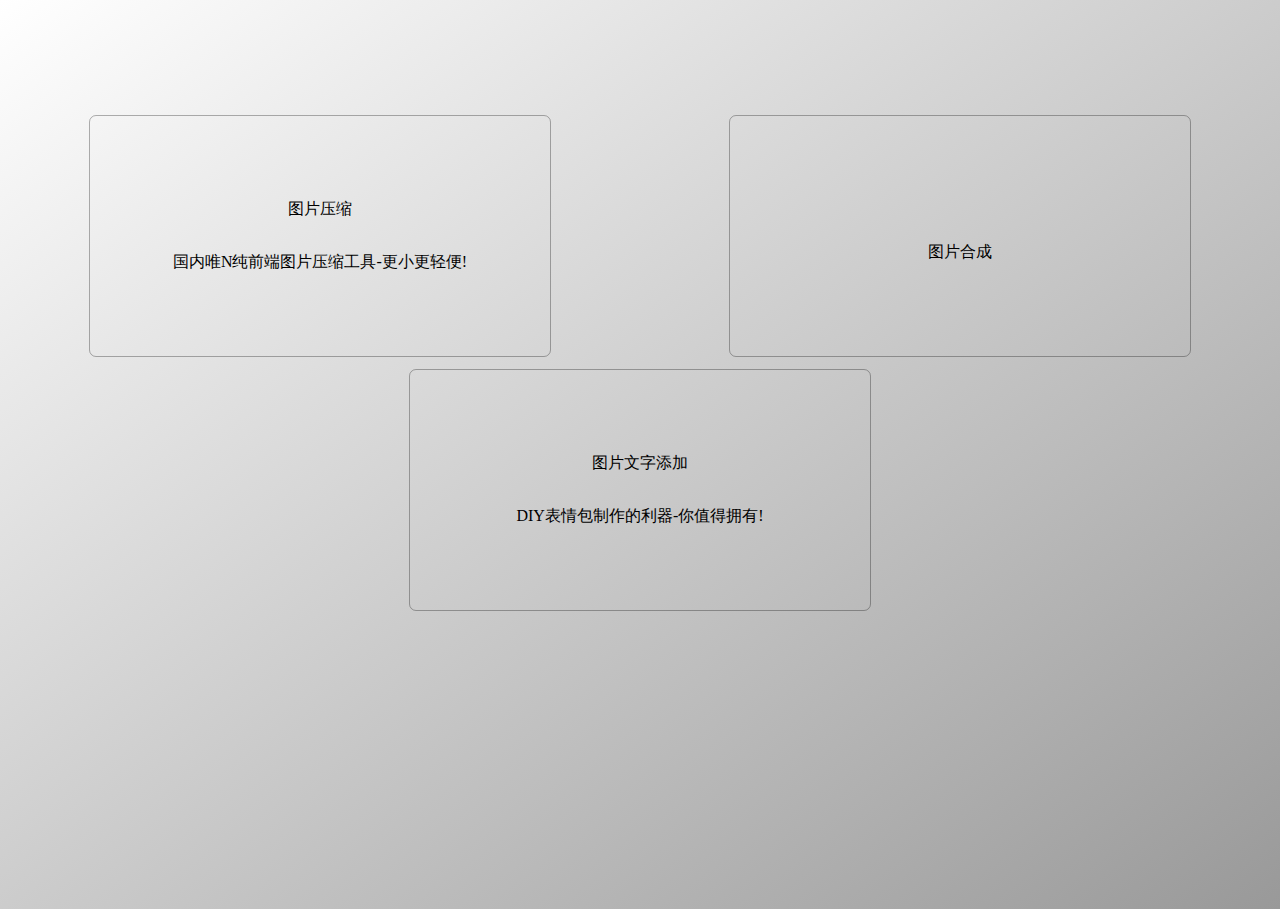
<file: index.html>
<!DOCTYPE html>
<html>
	<head>
		<meta charset="utf-8">
		<title>小梦在线图片处理工具-性感小梦，在线处理</title>
		<link rel="icon" href="img/mxc_16x16.png" type="image/png" sizes="16x16">
		<link 
			rel="subresource stylesheet"
			href="https://cdnjs.cloudflare.com/ajax/libs/animate.css/4.0.0/animate.min.css"
		 />
		 <style>
			 html{
				 width: 100%;
				 min-height: 100%;
			 }
			 body{
				 margin: 0;
				 padding: 0;
				 background: linear-gradient(to bottom right, rgba(255,255,255,.6) , rgba(0,0,0,.4));
			 }
			 a{
				 text-decoration: none;
				 outline: none;
				 color: #000000;
			 }
			 .index{
				 width: 100%;
				 min-height: 101vh;
				 box-sizing: border-box;
				 padding-top: 9%;
			 }
			 .cent{
				width: 100%;
				height: 100%;
				display: flex;
				flex-direction: row;
				justify-content: space-around;
				flex-wrap: wrap;
			 }
			 .cent .left{
				 position: relative;
				 width: 36%;
				 height: 15rem;
				 border: 0.0625rem solid rgba(0,0,0,.3);
				 border-radius: 0.4375rem;
				 text-align: center;
				 animation: zoomInLeft;
				 animation-duration: 1.3s;
				 display: flex;
				 flex-direction: column;
				 justify-content: center;
				 transition: all .6s;
				 cursor: pointer;
				 overflow: hidden;
			 }
			 .left a{
				 position: absolute;
				 top: 0;
				 width: 100%;
				 height: 100%;
				 z-index: 2;
			 }
			 .left:hover{
				 box-shadow: 0.125rem 0.125rem 0.25rem rgba(0,0,0,.3);
				 transform: translateY(-0.625rem);
			 }
			 .left:hover .left-bot{
				 animation: heartBeat;
				 font-weight: 400;
				 animation-duration: 1.7s;
			 }
			 .cent .right{
				position: relative;
			 	width: 36%;
			 	height: 15rem;
			 	border: 0.0625rem solid rgba(0,0,0,.3);
			 	border-radius: 0.4375rem;
				text-align: center;
				line-height: 15rem;
			 	animation: zoomInRight;
			 	animation-duration: 1.4s;
				transition: all .6s;
				cursor: pointer;
				overflow: hidden;
			 }
			 .right a{
				 position: absolute;
				 top: 0;
				 left: 0;
				 width: 100%;
				 height: 100%;
				 z-index: 100;
			 }
			 .right:hover{
				 box-shadow: 0.125rem 0.125rem 0.25rem rgba(0,0,0,.3);
				 transform: translateY(-0.625rem);
			 }
			 .right:hover p{
				 animation: swing;
				 animation-duration: 1.6s;
			 }
			 .bot-lef{
				 margin-top: 0.75rem;
			 }
			 @media screen and (max-width:697px) {
				 .index{
					 padding-top: 5%;
				 }
			 	.cent .left{
					width: 50%;
					margin-top: 0.75rem;
				}
				.cent .right{
					width: 50%;
					margin-top: 0.9125rem;
				}
			 }
		 </style>
	</head>
	<body>
		<div class="index">
			<div class="cent">
				<div class="left">
					<p class="left-top">图片压缩</p>
					<p class="left-bot">国内唯N纯前端图片压缩工具-更小更轻便!</p>
					<a href="compress.html"></a>
				</div>
				<div class="right">
					<p>图片合成</p>
					<a href="combine.html"></a>
				</div>
				<div class="left bot-lef">
					<p class="left-top">图片文字添加</p>
					<p class="left-bot">DIY表情包制作的利器-你值得拥有!</p>
					<a href="addtext.html"></a>
				</div>
			</div>
		</div>
	</body>
	<script>
		document.title="loading..."
		setTimeout(()=>{
			document.title="小梦在线图片处理工具-性感小梦，在线处理"
		},1000)
		if(navigator.userAgent.includes("iPhone") || navigator.userAgent.includes('Android')){
			document.querySelectorAll('.left')[0].style.cssText+="width:50%;margin-top:4.75rem"
			document.querySelectorAll('.left')[1].style.cssText+="width:50%;margin-top:4.75rem"
			document.querySelector('.right').style.cssText+="width:50%;margin-top:4.9125rem"
		}
	</script>
</html>
</file>
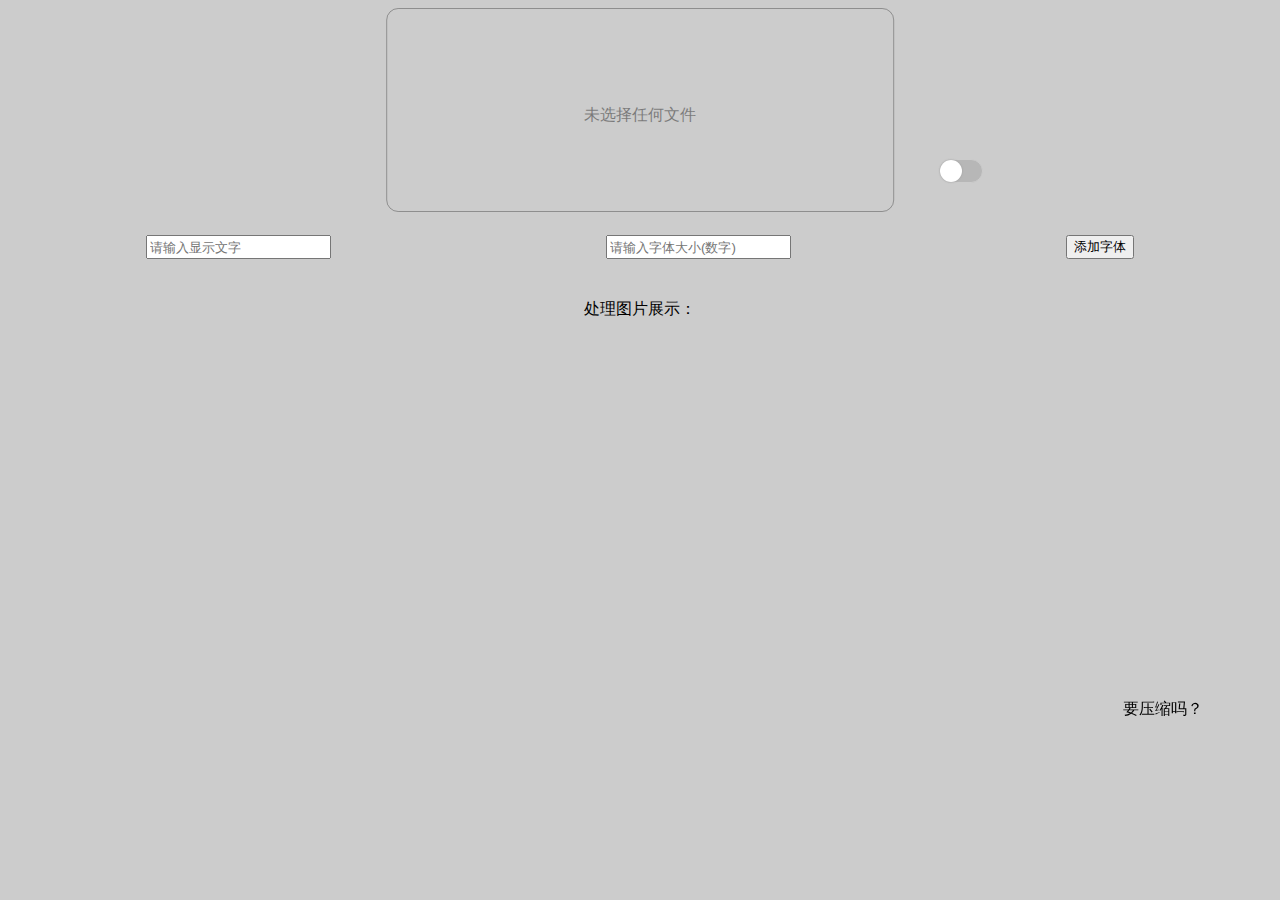
<file: addtext.html>
<!DOCTYPE html>
<html>
	<head>
		<meta charset="utf-8">
		<title>小梦图片处理-为你的图片添加上喜欢的文字吧！</title>
		<link rel="icon" href="img/mxc_16x16.png" type="image/png" sizes="16x16">
		<link
		    rel="stylesheet"
		    href="https://cdnjs.cloudflare.com/ajax/libs/animate.css/4.0.0/animate.min.css"
		/>
		<style>
			html{
				width: 100%;
				height: 100vh;
				background: rgba(0,0,0,.2);
			}
			#files{
				position: relative;
				width: 40%;
				height: 0;
				padding-bottom: 16%;
				border-radius: .75rem;
				margin-left: 50%;
				transform: translateX(-50%);
				border: 1px solid rgba(0,0,0,.3);
				text-align: center;
				overflow: hidden;
			}
			#files .hid{
				position: absolute;
				opacity: .4;
				transition: opacity .4s;
				z-index: 2;
				top: 50%;
				left: 50%;
				transform: translate(-50%,-100%);
				/* 元素遮罩层不遮挡下方元素的代码 */
				-webkit-pointer-events: none;
				-moz-pointer-events: none;
				-ms-pointer-events: none;
				-o-pointer-events: none;
				pointer-events: none;
			}
			#files #file{
				width: 100%;
				height: 0;
				padding-bottom: 40%;
				outline: none;
				box-sizing: border-box;
				background: white;
				/* 去掉webkit内核里默认的样式 */
				-webkit-appearance: none;
				/* 去掉webkit内核里默认的点击效果 */
				-webkit-tap-highlight-color: rgba(0,0,0,0);
			}
			#bottomview{
				width: 100%;
				margin-top: 2.5rem;
				text-align: center;
			}
			#bottomview .filebox{
				margin-left: 50%;
				transform: translateX(-50%);
				margin-top: 0.325rem;
			}
			
			.isY{
				position: absolute;
				top: 8.25rem;
				right: 23vw;
				box-sizing: content-box;
				width: 2.6rem;
				height: 1.4rem;
				border: 1px solid #ccc;
				outline: 0;
				border-radius: .75rem;
				background-color: rgba(0, 0, 0, 0.1);
				transition: background-color .3s, border .3s;
				 /* 去掉webkit内核里默认的样式 */
				-webkit-appearance: none;
				 /* 去掉webkit内核里默认的点击效果 */
				-webkit-tap-highlight-color: rgba(0, 0, 0, 0);
			}
			@media screen and (min-width:996px){
				.isY{
					top: 9.75rem;
				}
			}
			@media screen and (max-width:905px) and (min-width:802px){
				.isY{
					top: 7.25rem;
				}
			}
			@media screen and (max-width:800px){
				.isY{
					top: 5.75rem;
				}
			}
			.isY:checked{
				border-color: #07C160;
				background-color: #07C160;
			}
			.isY::after{
				content: " ";
				position: absolute;
				top: 0;
				left: 0;
				width: 1.4rem;
				height: 1.4rem;
				border-radius: .7rem;
				background-color: #FFFFFF;
				box-shadow: 0 0 2px #999;
				transition: left .3s;
			}
			.isY:checked::after{
				left: 1.2rem;
			}
			.input{
				width: 100%;
				margin-top: 1.4375rem;
				display: flex;
				flex-direction: row;
				justify-content: space-around;
				text-align: center;
			}
			.fix{
				position: fixed;
				bottom: 20%;
				right: 6%;
				z-index: 200;
				cursor: pointer;
			}
		</style>
	</head>
	<body>
		<div id="files">
			<p class="hid">未选择任何文件</p>
			<input id="file" type="file" accept="image/*" style="opacity: 0;">
		</div>
		<input type="checkbox" title="是否自动下载" class="isY" />
		<div class="input">
			<input id="mxcText" type="text" maxlength="15" placeholder="请输入显示文字" />
			<input id="mxcTexts" type="text" maxlength="2" placeholder="请输入字体大小(数字)" />
			<input type="button" value="添加字体" id="onInput" />
		</div>
			
		<div id="bottomview">
			处理图片展示：
			<div class="filebox"></div>
		</div>
		
		<div class="fix" title="图片文字合成后才能点击此按钮">要压缩吗？</div>
		
		<script src="./js/addfile.js"></script>
	</body>
</html>
</file>
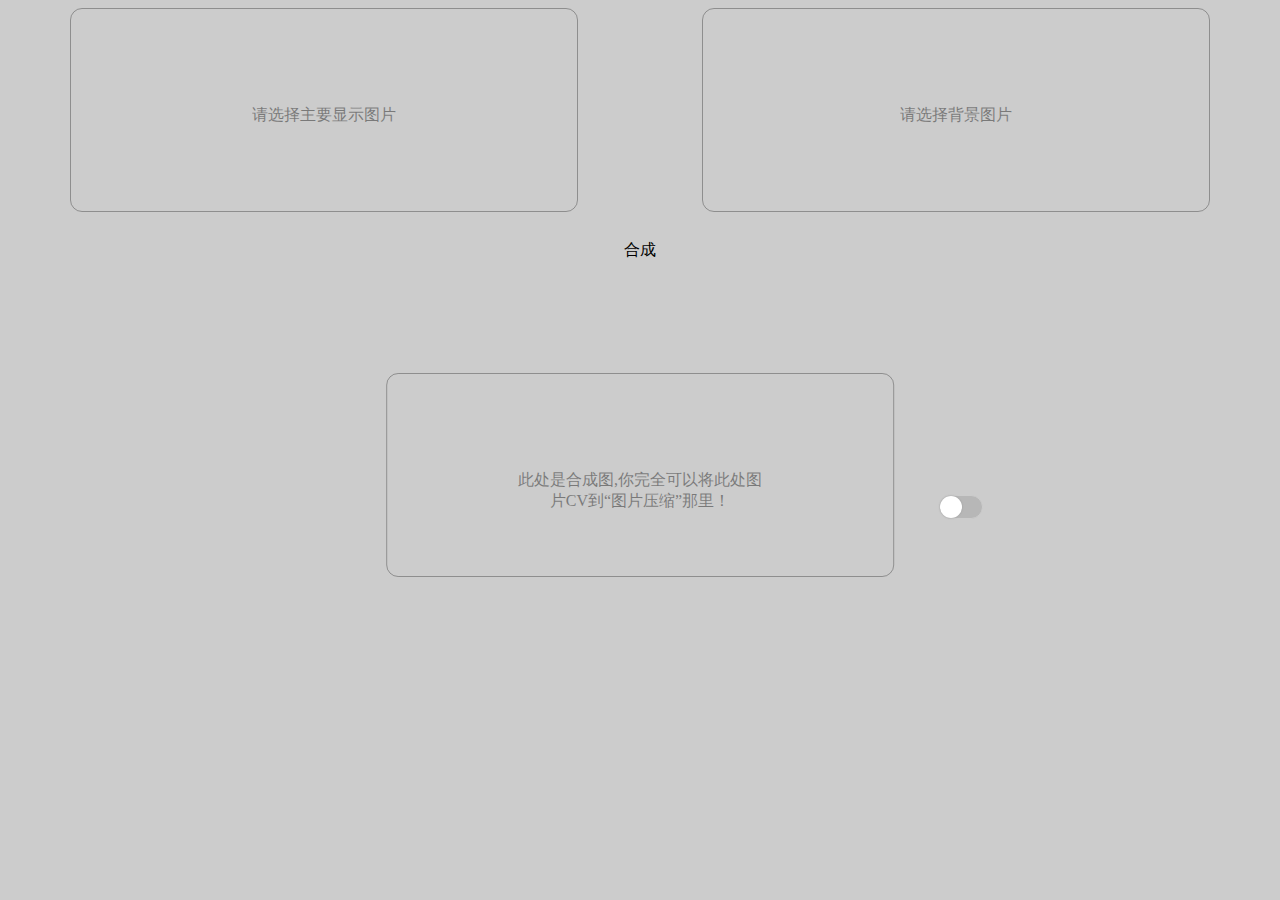
<file: combine.html>
<!DOCTYPE html>
<html>
	<head>
		<meta charset="utf-8">
		<title>制作你想要的合成图！</title>
		<link rel="icon" href="img/mxc_16x16.png" type="image/png" sizes="16x16">
		<style>
			html{
				width: 100%;
				height: 100vh;
				background: rgba(0,0,0,.2);
			}
			.show{
				display: flex;
				width: 100%;
				flex-direction: row;
				justify-content: space-around;
			}
			.show #fileso,#filest{
				position: relative;
				width: 40%;
				height: 0;
				padding-bottom: 16%;
				border-radius: .75rem;
				border: 1px solid rgba(0,0,0,.3);
				text-align: center;
				overflow: hidden;
			}
			#fileso .hid{
				position: absolute;
				opacity: .4;
				transition: opacity .4s;
				z-index: 2;
				top: 50%;
				left: 50%;
				transform: translate(-50%,-100%);
				/* 元素遮罩层不遮挡下方元素的代码 */
				-webkit-pointer-events: none;
				-moz-pointer-events: none;
				-ms-pointer-events: none;
				-o-pointer-events: none;
				pointer-events: none;
			}
			#fileso #fileo{
				width: 100%;
				height: 0;
				padding-bottom: 40%;
				outline: none;
				box-sizing: border-box;
				background: white;
				/* 去掉webkit内核里默认的样式 */
				-webkit-appearance: none;
				/* 去掉webkit内核里默认的点击效果 */
				-webkit-tap-highlight-color: rgba(0,0,0,0);
			}
			#filest .hid{
				position: absolute;
				opacity: .4;
				transition: opacity .4s;
				z-index: 2;
				top: 50%;
				left: 50%;
				transform: translate(-50%,-100%);
				/* 元素遮罩层不遮挡下方元素的代码 */
				-webkit-pointer-events: none;
				-moz-pointer-events: none;
				-ms-pointer-events: none;
				-o-pointer-events: none;
				pointer-events: none;
			}
			#filest #filet{
				width: 100%;
				height: 0;
				padding-bottom: 40%;
				outline: none;
				box-sizing: border-box;
				background: white;
				/* 去掉webkit内核里默认的样式 */
				-webkit-appearance: none;
				/* 去掉webkit内核里默认的点击效果 */
				-webkit-tap-highlight-color: rgba(0,0,0,0);
			}
			#filess{
				position: relative;
				width: 40%;
				height: 0;
				padding-bottom: 16%;
				border-radius: .75rem;
				margin-left: 50%;
				transform: translateX(-50%);
				border: 1px solid rgba(0,0,0,.3);
				text-align: center;
				overflow: hidden;
				margin-top: 7rem;
			}
			#filess .hids{
				position: absolute;
				opacity: .4;
				transition: opacity .4s;
				z-index: 2;
				top: 50%;
				left: 50%;
				transform: translate(-50%,-50%);
				/* 元素遮罩层不遮挡下方元素的代码 */
				-webkit-pointer-events: none;
				-moz-pointer-events: none;
				-ms-pointer-events: none;
				-o-pointer-events: none;
				pointer-events: none;
			}
			#bto{
				text-align: center;
				padding-top: 1.75rem;
				cursor: pointer;
			}
			.isY{
				position: absolute;
				top: 27.75rem;
				right: 23vw;
				box-sizing: content-box;
				width: 2.6rem;
				height: 1.4rem;
				border: 1px solid #ccc;
				outline: 0;
				border-radius: .75rem;
				background-color: rgba(0, 0, 0, 0.1);
				transition: background-color .3s, border .3s;
				 /* 去掉webkit内核里默认的样式 */
				-webkit-appearance: none;
				 /* 去掉webkit内核里默认的点击效果 */
				-webkit-tap-highlight-color: rgba(0, 0, 0, 0);
			}
			@media screen and (min-width:996px){
				.isY{
					top: 30.75rem;
				}
			}
			@media screen and (max-width:900px) and (min-width:750px){
				.isY{
					top: 25.75rem;
				}
			}
			@media screen and (max-width:800px){
				.isY{
					top: 23.45rem;
				}
			}
			.isY:checked{
				border-color: #07C160;
				background-color: #07C160;
			}
			.isY::after{
				content: " ";
				position: absolute;
				top: 0;
				left: 0;
				width: 1.4rem;
				height: 1.4rem;
				border-radius: .7rem;
				background-color: #FFFFFF;
				box-shadow: 0 0 2px #999;
				transition: left .3s;
			}
			.isY:checked::after{
				left: 1.2rem;
			}
		</style>
	</head>
	<body>
		<div class="show">
			<div id="fileso">
				<p class="hid">请选择主要显示图片</p>
				<input id="fileo" type="file" accept="image/*" style="opacity: 0;">
			</div>
			<div id="filest">
				<p class="hid">请选择背景图片</p>
				<input id="filet" type="file" accept="image/*" style="opacity: 0;">
			</div>
		</div>
		<div id="bto">合成</div>
		<div id="filess">
			<p class="hids">此处是合成图,你完全可以将此处图片CV到“图片压缩”那里！</p>
		</div>
		<input type="checkbox" title="是否自动下载" class="isY" />
		
		<script src="./js/combine.js"></script>
	</body>
	
</html>
</file>
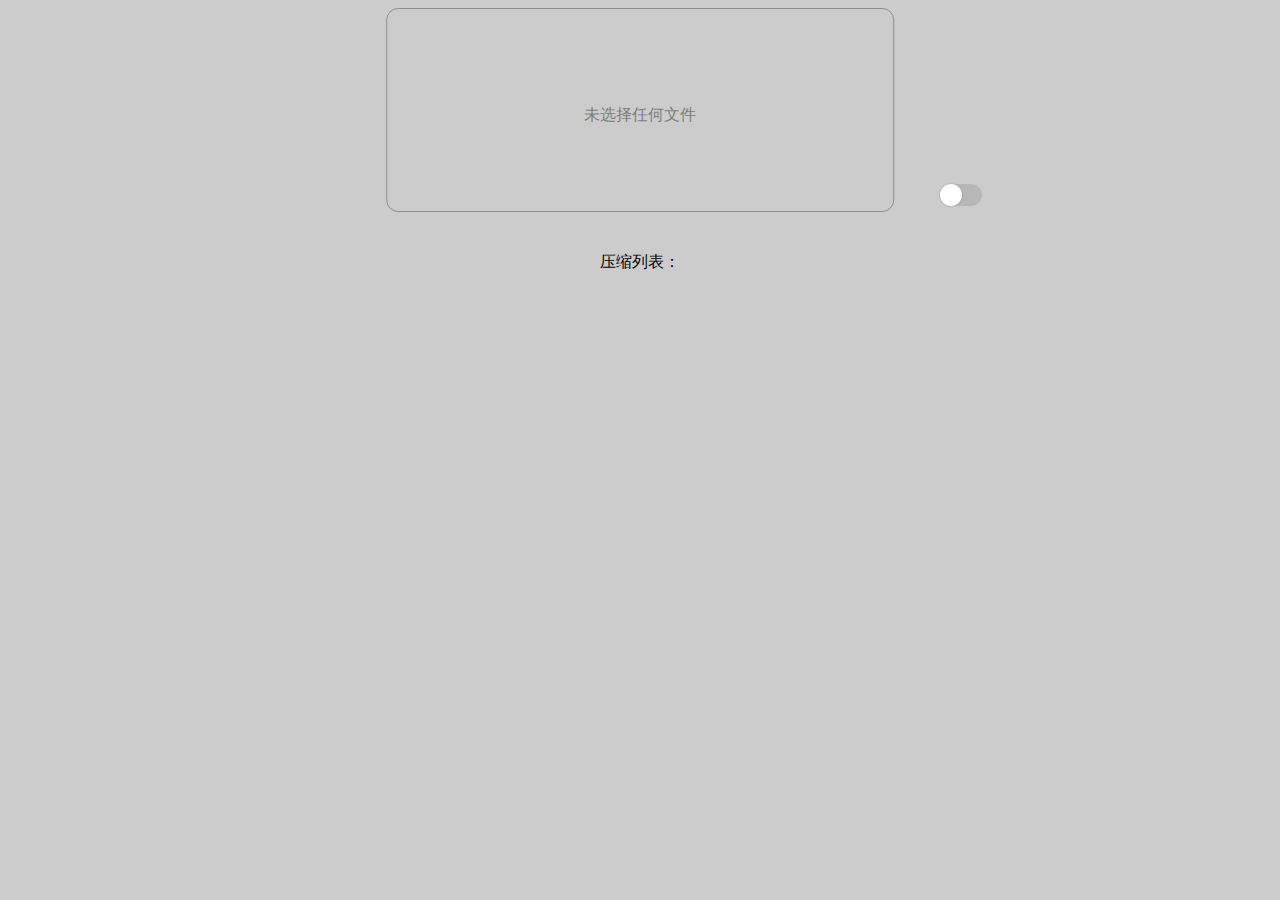
<file: compress.html>
<!DOCTYPE html>
<html>
	<head>
		<meta charset="utf-8">
		<title>小梦速压-国内唯N纯前端图片压缩下载专业网站</title>
		<link rel="icon" href="img/mxc_16x16.png" type="image/png" sizes="16x16">
		<style>
			html{
				width: 100%;
				height: 100vh;
				background: rgba(0,0,0,.2);
			}
			#files{
				position: relative;
				width: 40%;
				height: 0;
				padding-bottom: 16%;
				border-radius: .75rem;
				margin-left: 50%;
				transform: translateX(-50%);
				border: 1px solid rgba(0,0,0,.3);
				text-align: center;
				overflow: hidden;
			}
			#files .hid{
				position: absolute;
				opacity: .4;
				transition: opacity .4s;
				z-index: 2;
				top: 50%;
				left: 50%;
				transform: translate(-50%,-100%);
				/* 元素遮罩层不遮挡下方元素的代码 */
				-webkit-pointer-events: none;
				-moz-pointer-events: none;
				-ms-pointer-events: none;
				-o-pointer-events: none;
				pointer-events: none;
			}
			#files #file{
				width: 100%;
				height: 0;
				padding-bottom: 40%;
				outline: none;
				box-sizing: border-box;
				background: white;
				/* 去掉webkit内核里默认的样式 */
				-webkit-appearance: none;
				/* 去掉webkit内核里默认的点击效果 */
				-webkit-tap-highlight-color: rgba(0,0,0,0);
			}
			#bottomview{
				width: 100%;
				margin-top: 2.5rem;
				text-align: center;
			}
			#bottomview .imgsho{
				width: 100%;
				height: 110px;
				overflow: hidden;
				margin-top: 0.75rem;
			}
			.imgsho img{
				height: 100%;
				margin-left: 50%;
				transform: translateX(-50%);
			}
			.isY{
				position: absolute;
				top: 8.25rem;
				right: 23vw;
				box-sizing: content-box;
				width: 2.6rem;
				height: 1.4rem;
				border: 1px solid #ccc;
				outline: 0;
				border-radius: .75rem;
				background-color: rgba(0, 0, 0, 0.1);
				transition: background-color .3s, border .3s;
				 /* 去掉webkit内核里默认的样式 */
				-webkit-appearance: none;
				 /* 去掉webkit内核里默认的点击效果 */
				-webkit-tap-highlight-color: rgba(0, 0, 0, 0);
			}
			@media screen and (min-width:996px){
				.isY{
					top: 11.25rem;
				}
			}
			.isY:checked{
				border-color: #07C160;
				background-color: #07C160;
			}
			.isY::after{
				content: " ";
				position: absolute;
				top: 0;
				left: 0;
				width: 1.4rem;
				height: 1.4rem;
				border-radius: .7rem;
				background-color: #FFFFFF;
				box-shadow: 0 0 2px #999;
				transition: left .3s;
			}
			.isY:checked::after{
				left: 1.2rem;
			}
		</style>
	</head>
	<body>
		<div id="files">
			<p class="hid">未选择任何文件</p>
			<input id="file" type="file" accept="image/*" style="opacity: 0;">
		</div>
		<input type="checkbox" title="是否自动下载" class="isY" />
	
		<div id="bottomview">
			压缩列表：
		</div>
		
		<script src="./js/compress.js"></script>
		<!-- 想要用es6重构，很遗憾，失败了。wtf！！！啊啊啊啊啊啊啊啊啊为什么总是new报错啊 -->
		<!-- <script src="./js/index.js"></script>
		<script>
			var hide=document.querySelector('.hid')
			var bottomview=document.querySelector('#bottomview')
			var files=document.querySelector('#files')
			var eleFile = document.querySelector('#file');
			var p=new Compress({
				hide,
				bottomview,
				files,
				eleFile,
				isYes:true
			})
		</script> -->
	</body>
	
</html>
</file>
